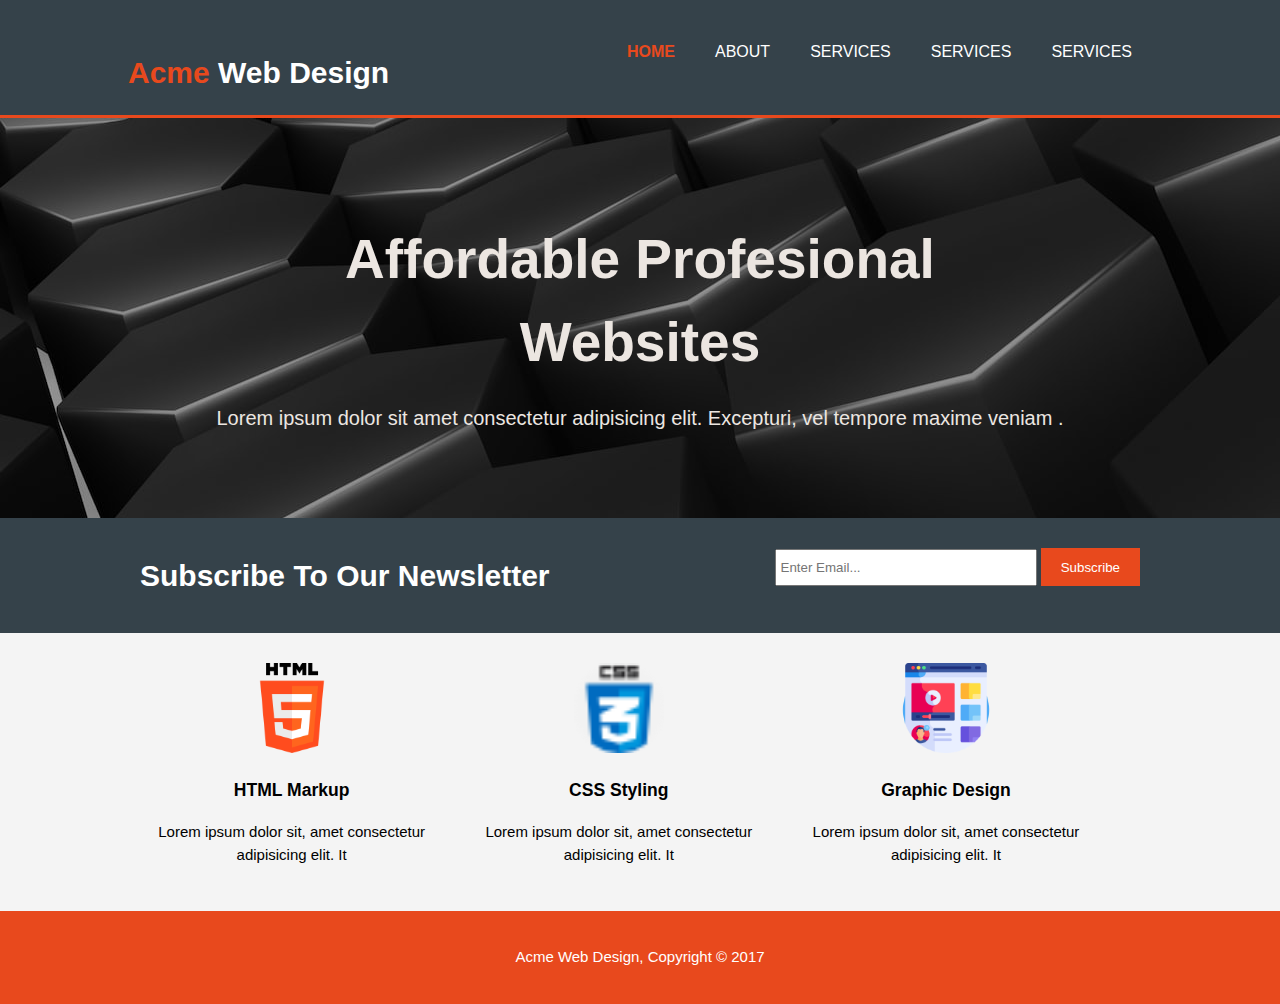
<file: index.html>
<!DOCTYPE html>
<html lang="en">
  <head>
    <meta charset="UTF-8" />
    <meta http-equiv="X-UA-Compatible" content="IE=edge" />
    <meta name="viewport" content="width=device-width, initial-scale=1.0" />
    <meta name="author" content="Lev Makhrovskyi" />
    <link rel="stylesheet" href="./css/style.css" />
    <title>Acme Web Design | Welcome</title>
  </head>
  <body>
    <header>
      <div class="container">
        <div id="branding">
          <h1><span class="highlight">Acme</span> Web Design</h1>
        </div>
        <nav>
          <ul>
            <li class="current"><a href="index.html">Home</a></li>
            <li><a href="about.html">About</a></li>
            <li><a href="services.html">Services</a></li>
            <li><a href="services.html">Services</a></li>
            <li><a href="services.html">Services</a></li>
          </ul>
        </nav>
      </div>
    </header>

    <section id="showcase">
      <div class="container">
        <h1>Affordable Profesional Websites</h1>
        <p>
          Lorem ipsum dolor sit amet consectetur adipisicing elit. Excepturi,
          vel tempore maxime veniam .
        </p>
      </div>
    </section>
    <section id="newsletter">
      <div class="container">
        <h1>Subscribe To Our Newsletter</h1>
        <form>
          <input type="email" placeholder="Enter Email..." />
          <button type="submit" class="button-1">Subscribe</button>
        </form>
        <!-- <p>
          Lorem ipsum dolor sit amet consectetur adipisicing elit. Excepturi,
          vel tempore maxime veniam .
        </p> -->
      </div>
    </section>
    <section id="boxes">
      <div class="container">
        <div class="box">
          <img src="./img/html-5.png" alt="" />
          <h3>HTML Markup</h3>
          <p>Lorem ipsum dolor sit, amet consectetur adipisicing elit. It</p>
        </div>

        <div class="box">
          <img src="./img/css.png" alt="" />
          <h3>CSS Styling</h3>
          <p>Lorem ipsum dolor sit, amet consectetur adipisicing elit. It</p>
        </div>

        <div class="box">
          <img src="./img/youtube.png" alt="" />
          <h3>Graphic Design</h3>
          <p>Lorem ipsum dolor sit, amet consectetur adipisicing elit. It</p>
        </div>
      </div>
    </section>

    <footer>
      <p>Acme Web Design, Copyright &copy; 2017</p>
    </footer>
  </body>
</html>
</file>
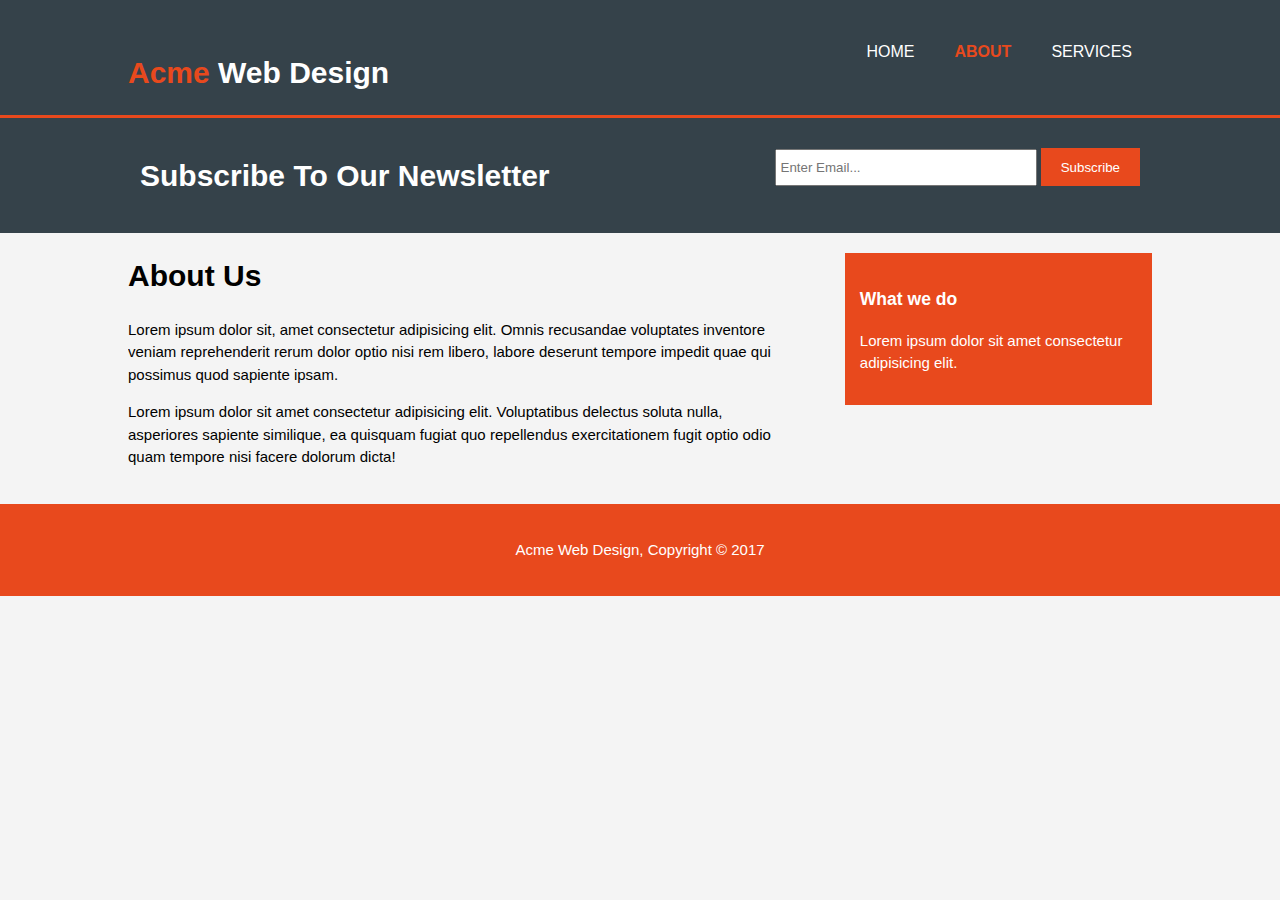
<file: about.html>
<!DOCTYPE html>
<html lang="en">
  <head>
    <meta charset="UTF-8" />
    <meta http-equiv="X-UA-Compatible" content="IE=edge" />
    <meta name="viewport" content="width=device-width, initial-scale=1.0" />
    <meta name="author" content="Lev Makhrovskyi" />
    <link rel="stylesheet" href="./css/style.css" />
    <title>Acme Web Design | About</title>
  </head>
  <body>
    <header>
      <div class="container">
        <div id="branding">
          <h1><span class="highlight">Acme</span> Web Design</h1>
        </div>
        <nav>
          <ul>
            <li><a href="index.html">Home</a></li>
            <li class="current"><a href="about.html">About</a></li>
            <li><a href="services.html">Services</a></li>
          </ul>
        </nav>
      </div>
    </header>

    <section id="newsletter">
      <div class="container">
        <h1>Subscribe To Our Newsletter</h1>
        <form>
          <input type="email" placeholder="Enter Email..." />
          <button type="submit" class="button-1">Subscribe</button>
        </form>
        <!-- <p>
          Lorem ipsum dolor sit amet consectetur adipisicing elit. Excepturi,
          vel tempore maxime veniam .
        </p> -->
      </div>
    </section>
    <section id="main">
      <div class="container">
        <article id="main-col">
          <h1 class="page-title">About Us</h1>
          <p>
            Lorem ipsum dolor sit, amet consectetur adipisicing elit. Omnis
            recusandae voluptates inventore veniam reprehenderit rerum dolor
            optio nisi rem libero, labore deserunt tempore impedit quae qui
            possimus quod sapiente ipsam.
          </p>
          <p>
            Lorem ipsum dolor sit amet consectetur adipisicing elit.
            Voluptatibus delectus soluta nulla, asperiores sapiente similique,
            ea quisquam fugiat quo repellendus exercitationem fugit optio odio
            quam tempore nisi facere dolorum dicta!
          </p>
        </article>
        <aside id="side-bar">
          <div class="dark">
            <h3>What we do</h3>
            <p>Lorem ipsum dolor sit amet consectetur adipisicing elit.</p>
          </div>
        </aside>
      </div>
    </section>

    <footer>
      <p>Acme Web Design, Copyright &copy; 2017</p>
    </footer>
  </body>
</html>
</file>
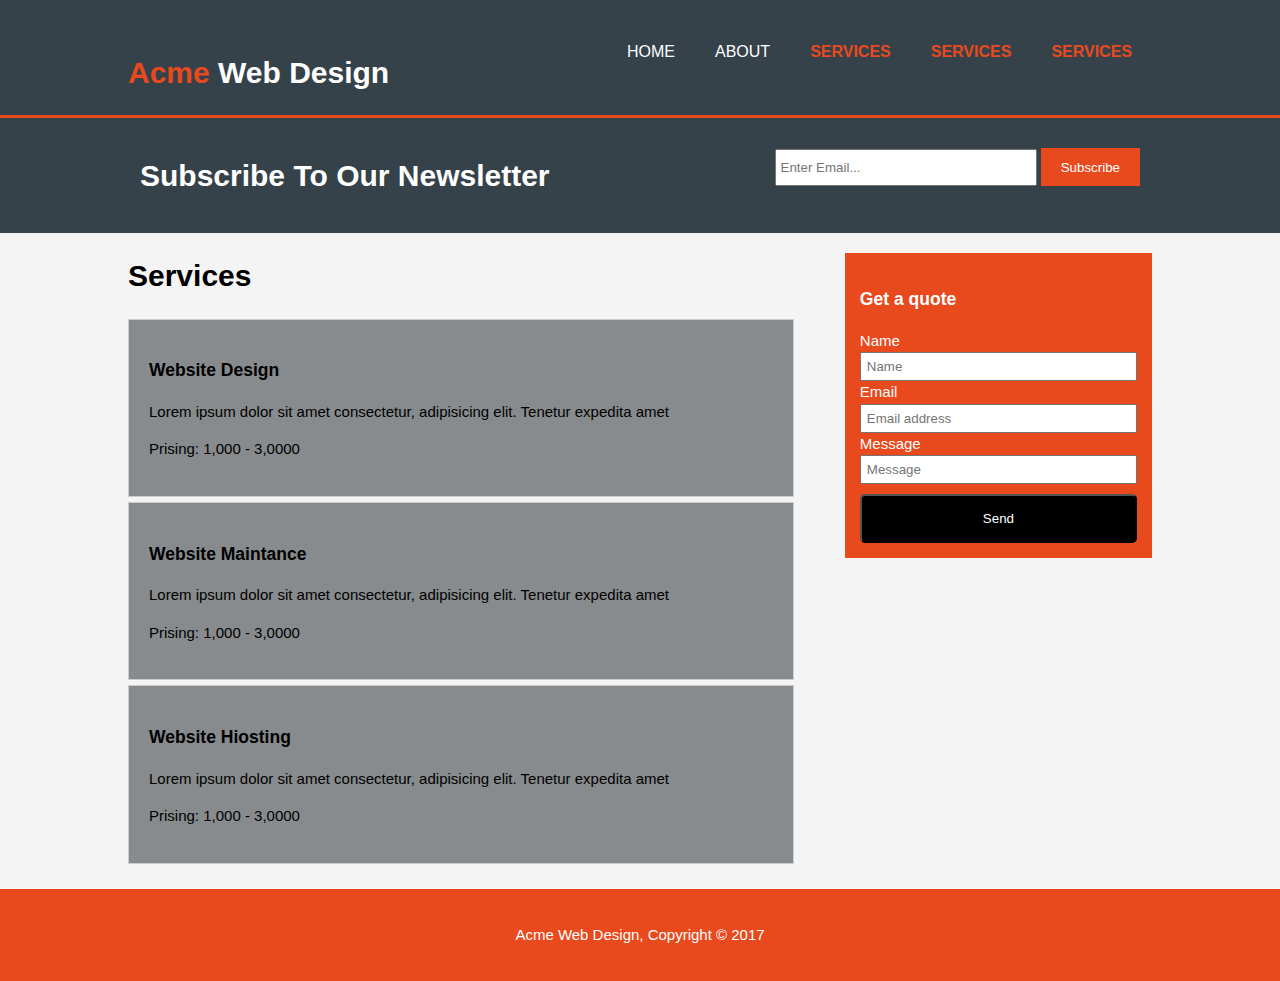
<file: services.html>
<!DOCTYPE html>
<html lang="en">
  <head>
    <meta charset="UTF-8" />
    <meta http-equiv="X-UA-Compatible" content="IE=edge" />
    <meta name="viewport" content="width=device-width, initial-scale=1.0" />
    <meta name="author" content="Lev Makhrovskyi" />
    <link rel="stylesheet" href="./css/style.css" />
    <title>Acme Web Design | Services</title>
  </head>
  <body>
    <header>
      <div class="container">
        <div id="branding">
          <h1><span class="highlight">Acme</span> Web Design</h1>
        </div>
        <nav>
          <ul>
            <li><a href="index.html">Home</a></li>
            <li><a href="about.html">About</a></li>
            <li class="current"><a href="services.html">Services</a></li>
            <li class="current"><a href="services.html">Services</a></li>
            <li class="current"><a href="services.html">Services</a></li>
          </ul>
        </nav>
      </div>
    </header>

    <section id="newsletter">
      <div class="container">
        <h1>Subscribe To Our Newsletter</h1>
        <form>
          <input type="email" placeholder="Enter Email..." />
          <button type="submit" class="button-1">Subscribe</button>
        </form>
        <!-- <p>
          Lorem ipsum dolor sit amet consectetur adipisicing elit. Excepturi,
          vel tempore maxime veniam .
        </p> -->
      </div>
    </section>
    <section id="main">
      <div class="container">
        <article id="main-col">
          <h1 class="page-title">Services</h1>
          <ul id="services">
            <li>
              <h3>Website Design</h3>
              <p>
                Lorem ipsum dolor sit amet consectetur, adipisicing elit.
                Tenetur expedita amet
              </p>
              <p>Prising: 1,000 - 3,0000</p>
            </li>
            <li>
              <h3>Website Maintance</h3>
              <p>
                Lorem ipsum dolor sit amet consectetur, adipisicing elit.
                Tenetur expedita amet
              </p>
              <p>Prising: 1,000 - 3,0000</p>
            </li>
            <li>
              <h3>Website Hiosting</h3>
              <p>
                Lorem ipsum dolor sit amet consectetur, adipisicing elit.
                Tenetur expedita amet
              </p>
              <p>Prising: 1,000 - 3,0000</p>
            </li>
          </ul>
        </article>
        <aside id="side-bar">
          <div class="dark">
            <h3>Get a quote</h3>
            <form class="aside-form">
              <div>
                <label>Name</label>
                <input type="text" placeholder="Name" />
              </div>
              <div>
                <label>Email</label>
                <input type="email" placeholder="Email address" />
              </div>
              <div>
                <label>Message</label>
                <input type="message" placeholder="Message" />
              </div>
              <button class="btn" type="submit">Send</button>
            </form>
          </div>
        </aside>
      </div>
    </section>

    <footer>
      <p>Acme Web Design, Copyright &copy; 2017</p>
    </footer>
  </body>
</html>
</file>
<file: css/style.css>
body {
  font-family: Arial, Helvetica, sans-serif;
  font-size: 15px;
  line-height: 1.5;
  padding: 0;
  margin: 0;
  background-color: #f4f4f4;
}

/* Global*/
.container {
  width: 80%;
  margin: auto;
  overflow: hidden;
}

ul {
  margin: 0;
  padding: 0;
}

.button-1 {
  height: 38px;
  background: #e8491d;
  border: 0;
  padding-left: 20px;
  padding-right: 20px;
  color: #ffffff;
}

.dark {
  padding: 15px;
  background: #e8491d;
  color: #ffffff;
  margin-top: 10px;
  margin-bottom: 10px;
}

/* Header*/
header {
  background: #35424a;
  color: #ffffff;
  padding-top: 30px;
  min-height: 70px;
  border-bottom: #e8491d 3px solid;
}

header a {
  color: #ffffff;
  text-decoration: none;
  text-transform: uppercase;
  font-size: 16px;
}

header li {
  float: left;
  display: inline;
  padding: 0 20px 0 20px;
}

header #branding {
  float: left;
}

header #branding li {
  margin: 0;
}

header nav {
  float: right;
  margin-top: 10px;
}

header .highlight,
header .current a {
  color: #e8491d;
  font-weight: bold;
}

header a:hover {
  color: #cccccc;
  font-weight: bold;
}

/*showcase*/
#showcase {
  min-height: 400px;
  background: url("../img/hero-img.jpg") no-repeat 0 -600px;
  text-align: center;
  color: #ece6e1;
}

#showcase h1 {
  margin: 100px;
  font-size: 55px;
  margin-bottom: 10px;
}

#showcase p {
  font-size: 20px;
}
#newsletter {
  padding: 15px;
  color: #ffffff;
  background: #35424a;
}

/* #newsletter button,
.quote button {
  display: block;
  width: 100%;
} */

#newsletter h1 {
  float: left;
}

#newsletter form {
  float: right;
  margin-top: 15px;
}

#newsletter input[type="email"] {
  padding: 4px;
  height: 25px;
  width: 250px;
}

/*boxes*/
#boxes {
  margin-top: 20px;
}
#boxes .box {
  float: left;
  width: 30%;
  padding: 10px;
  text-align: center;
}

#boxes .box img {
  width: 90px;
}

/*Sidebar*/
aside#side-bar {
  float: right;
  width: 30%;
  margin-top: 10px;
}

aside#sidebar .quote input,
aside#sidebar .quote textarea {
  width: 100%;
  padding: 20px;
}

form input {
  width: 95%;
  padding: 5px;
}

form .btn {
  background-color: #000;
  color: #fff;
  text-align: center;
  width: 100%;
  padding: 15px 10px;
  margin-top: 10px;
  border-radius: 5px;
}

/*Main-col*/
article#main-col {
  float: left;
  width: 65%;
}

ul#services li {
  list-style: none;
  padding: 20px;
  margin-bottom: 5px;
  border: #cccccc solid 1px;
  background: #878b8d;
}

footer {
  padding: 20px;
  margin-top: 20px;
  color: #ffffff;
  background-color: #e8491d;
  text-align: center;
}
/* section#main {
  padding: 60px;
  margin: 40px;
} */

/* Media querries*/
@media (max-width: 768px) {
  header #branding,
  header nav,
  header nav li,
  #newsletter h1,
  #boxes .box,
  article#main-col,
  aside#side-bar {
    float: none;
    text-align: center;
    width: 100%;
  }
  header {
    padding-bottom: 20px;
  }
  #showcase h1 {
    margin-top: 40px;
  }
}
</file>
